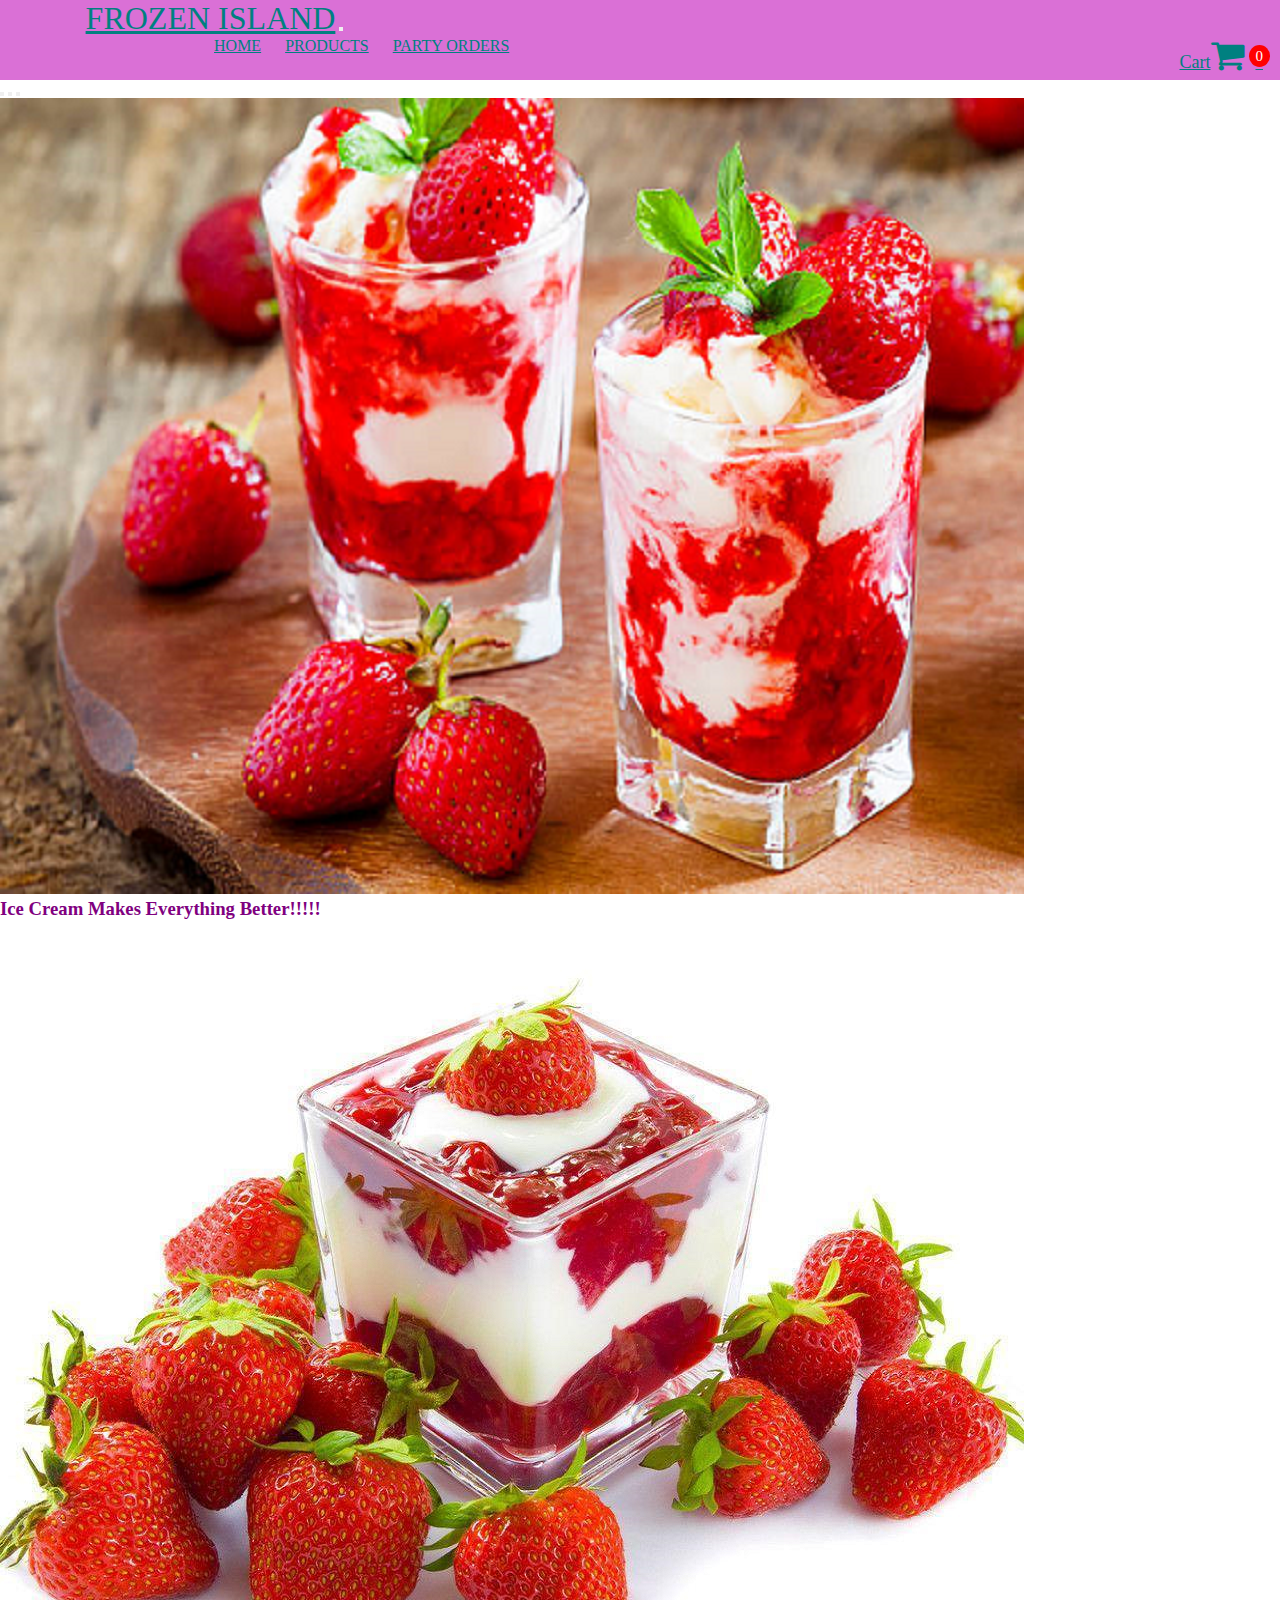
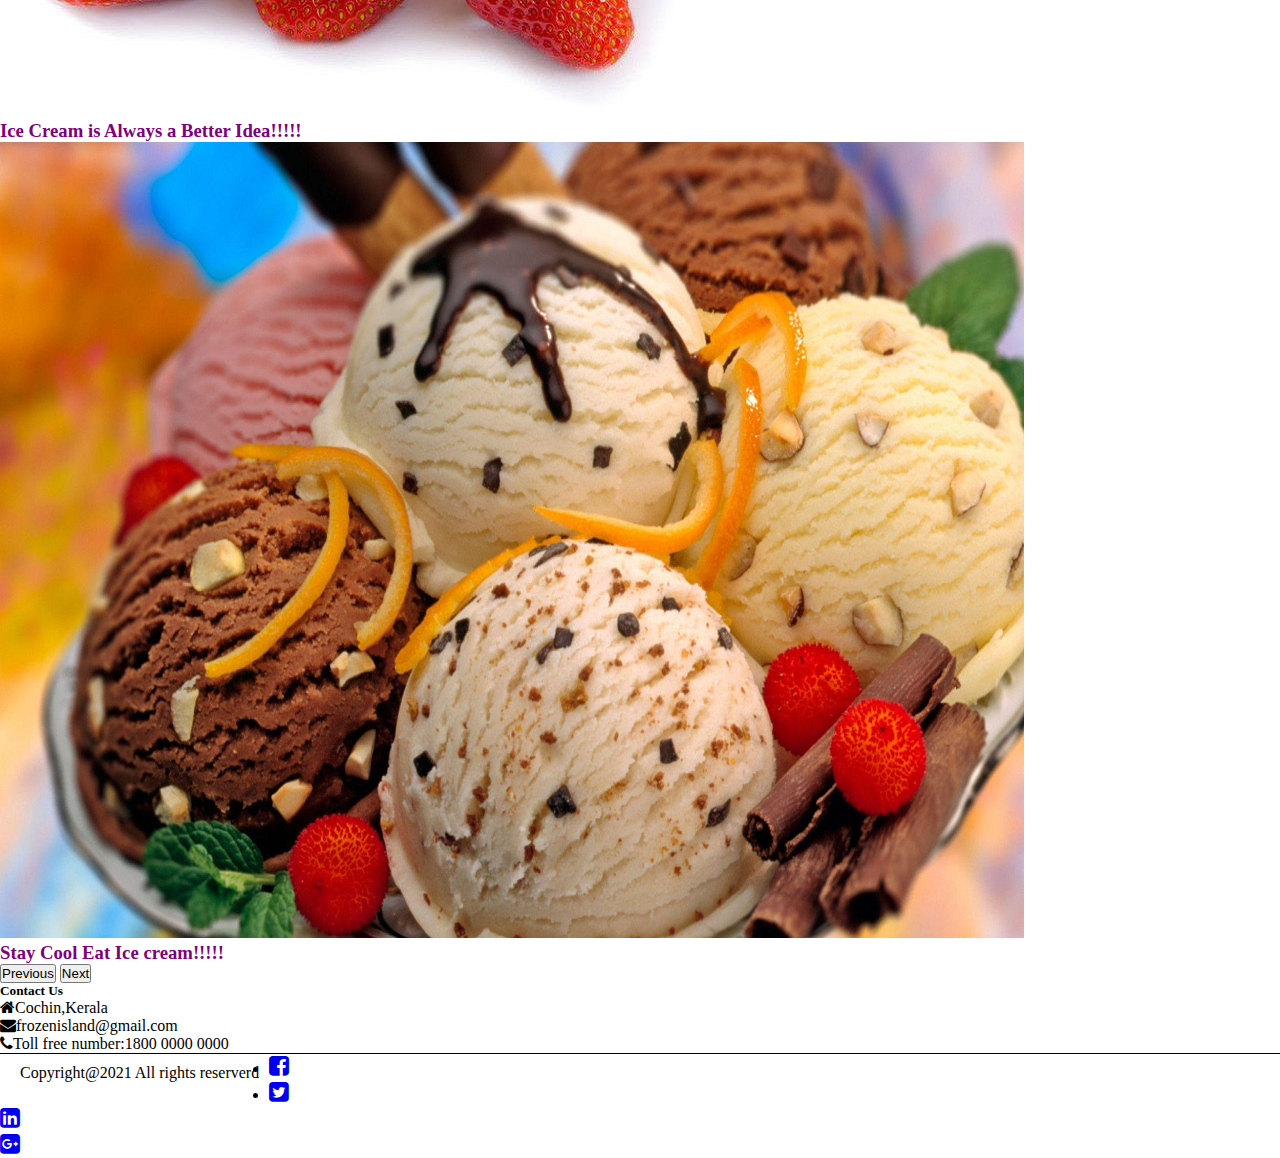
<file: index.html>
<!DOCTYPE html>
<html lang="en">
<head>
    <!-- Required meta tags -->
    <meta charset="UTF-8">
    <meta http-equiv="X-UA-Compatible" content="IE=edge">
    <meta name="viewport" content="width=device-width, initial-scale=1.0">
    <link href="https://cdn.jsdelivr.net/npm/bootstrap@5.1.2/dist/css/bootstrap.min.css" rel="stylesheet" integrity="sha384-uWxY/CJNBR+1zjPWmfnSnVxwRheevXITnMqoEIeG1LJrdI0GlVs/9cVSyPYXdcSF" crossorigin="anonymous">
    <link rel="stylesheet" href="https://maxcdn.bootstrapcdn.com/font-awesome/4.4.0/css/font-awesome.min.css">
    <link href="https://maxcdn.bootstrapcdn.com/font-awesome/4.2.0/css/font-awesome.min.css" rel="stylesheet">
    <link rel="stylesheet" href="style.css">
    
    <title>FROZEN ISLAND</title>
</head>
<body>
    <nav class="navbar navbar-expand-lg navbar-light bg-light">
        <div class="container-fluid">
          <a class="navbar-brand" href="#">FROZEN ISLAND</a>
          <button class="navbar-toggler" type="button" data-bs-toggle="collapse" data-bs-target="#navbarNavAltMarkup" aria-controls="navbarNavAltMarkup" aria-expanded="false" aria-label="Toggle navigation">
            <span class="navbar-toggler-icon"></span>
          </button>
          <div class="collapse navbar-collapse" id="navbarNavAltMarkup">
            <div class="navbar-nav">
              <a class="nav-link active" aria-current="page" href="index.html">Home</a>
              <a class="nav-link" href="products.html">Products</a>
              <a class="nav-link" href="partyorders.html">Party Orders</a>
              <a class="cartCount" href="#" onclick="$('main .callout').toggleClass('open')">Cart<i class="fa fa-shopping-cart fa_custom fa-2x"></i><sup>0</sup></a>

              
            </div>
          </div>
        </div>
      </nav>
      <!-- corousel -->

      <div id="carouselExampleIndicators" class="carousel slide" data-bs-ride="carousel">
        <div class="carousel-indicators">
          <button type="button" data-bs-target="#carouselExampleIndicators" data-bs-slide-to="0" class="active" aria-current="true" aria-label="Slide 1"></button>
          <button type="button" data-bs-target="#carouselExampleIndicators" data-bs-slide-to="1" aria-label="Slide 2"></button>
          <button type="button" data-bs-target="#carouselExampleIndicators" data-bs-slide-to="2" aria-label="Slide 3"></button>
        </div>
        <div class="carousel-inner">
          <div class="carousel-item active">
            <img src="images/slide1.png" class="d-block w-100" alt="...">
            <div class="carousel-caption d-none d-md-block">
              <h3>Ice Cream Makes Everything Better!!!!!</h3>
              </div>
          </div>
          <div class="carousel-item">
            <img src="images/slide2.png" class="d-block w-100" alt="...">
            <div class="carousel-caption d-none d-md-block">
              <h3>Ice Cream is Always a Better Idea!!!!!</h3>
              </div>
          </div>
          <div class="carousel-item">
            <img src="images/slide3.png" class="d-block w-100" alt="...">
            <div class="carousel-caption d-none d-md-block">
              <h3>Stay Cool Eat Ice cream!!!!!</h3>
              </div>
          </div>
        </div>
        <button class="carousel-control-prev" type="button" data-bs-target="#carouselExampleIndicators" data-bs-slide="prev">
          <span class="carousel-control-prev-icon" aria-hidden="true"></span>
          <span class="visually-hidden">Previous</span>
        </button>
        <button class="carousel-control-next" type="button" data-bs-target="#carouselExampleIndicators" data-bs-slide="next">
          <span class="carousel-control-next-icon" aria-hidden="true"></span>
          <span class="visually-hidden">Next</span>
        </button>
      </div>
    </div>


    <main>
        
        
    </main>
    <!-- footer -->
    <footer class="bg-warning text-black pt-5 pb-4">
        <div class="container text-center text-md-left" >
            <div class="row text-center text-md-left" >
                <div class="col-md-4 col-lg-3 col-xl-3 mx-auto mt-3">
                    <h5 class="text-uppercase mb-4 font-weight-bold text-md-left">Contact Us</h5>
                    <p>
                        <i class="fa fa-home"></i>Cochin,Kerala
                    </p>
                    <p>
                        <i class="fa fa-envelope"></i>frozenisland@gmail.com
                    </p>
                    <p>
                        <i class="fa fa-phone"></i>Toll free number:1800 0000 0000
                    </p>
                    
                </div>
            </div>
          </div>

            <div class="row" style="border-top: solid 1px #000000;width:100%;">
            <div class="col-md-7 col-lg-8" style="float:left;padding:10px;padding-left:20px;;">
              <p>Copyright@2021 All rights reserverd</p>
            </div>
        </div>

      <div class="col-md-5 col-lg-4">
        <div class="text-center text-md-right">
          <ul class="list-unstyled list-inline">
            <li class="list-inline-item">
              <a href="#" class="btn-floating btn-sm text-white" style="font-size: 23px;"><i class="fa fa-facebook-square"></i></a>
            </li>
            <li class="list-inline-item">
              <a href="#" class="btn-floating btn-sm text-white" style="font-size: 23px;"><i class="fa fa-twitter-square"></i></a>
            </li>
            <li class="list-inline-item">
              <a href="#" class="btn-floating btn-sm text-white" style="font-size: 23px;"><i class="fa fa-linkedin-square"></i></a>
            </li>
            <li class="list-inline-item">
              <a href="#" class="btn-floating btn-sm text-white" style="font-size: 23px;"><i class="fa fa-google-plus-square"></i></a>
            </li>
          </ul>
        </div>
      </div>  
    </footer>
    <script src="https://code.jquery.com/jquery-3.6.0.min.js"></script>
    <script src="./index.js"></script>
    <script src="https://cdn.jsdelivr.net/npm/bootstrap@5.1.2/dist/js/bootstrap.bundle.min.js" integrity="sha384-kQtW33rZJAHjgefvhyyzcGF3C5TFyBQBA13V1RKPf4uH+bwyzQxZ6CmMZHmNBEfJ" crossorigin="anonymous"></script>
</body>
</html>
</file>
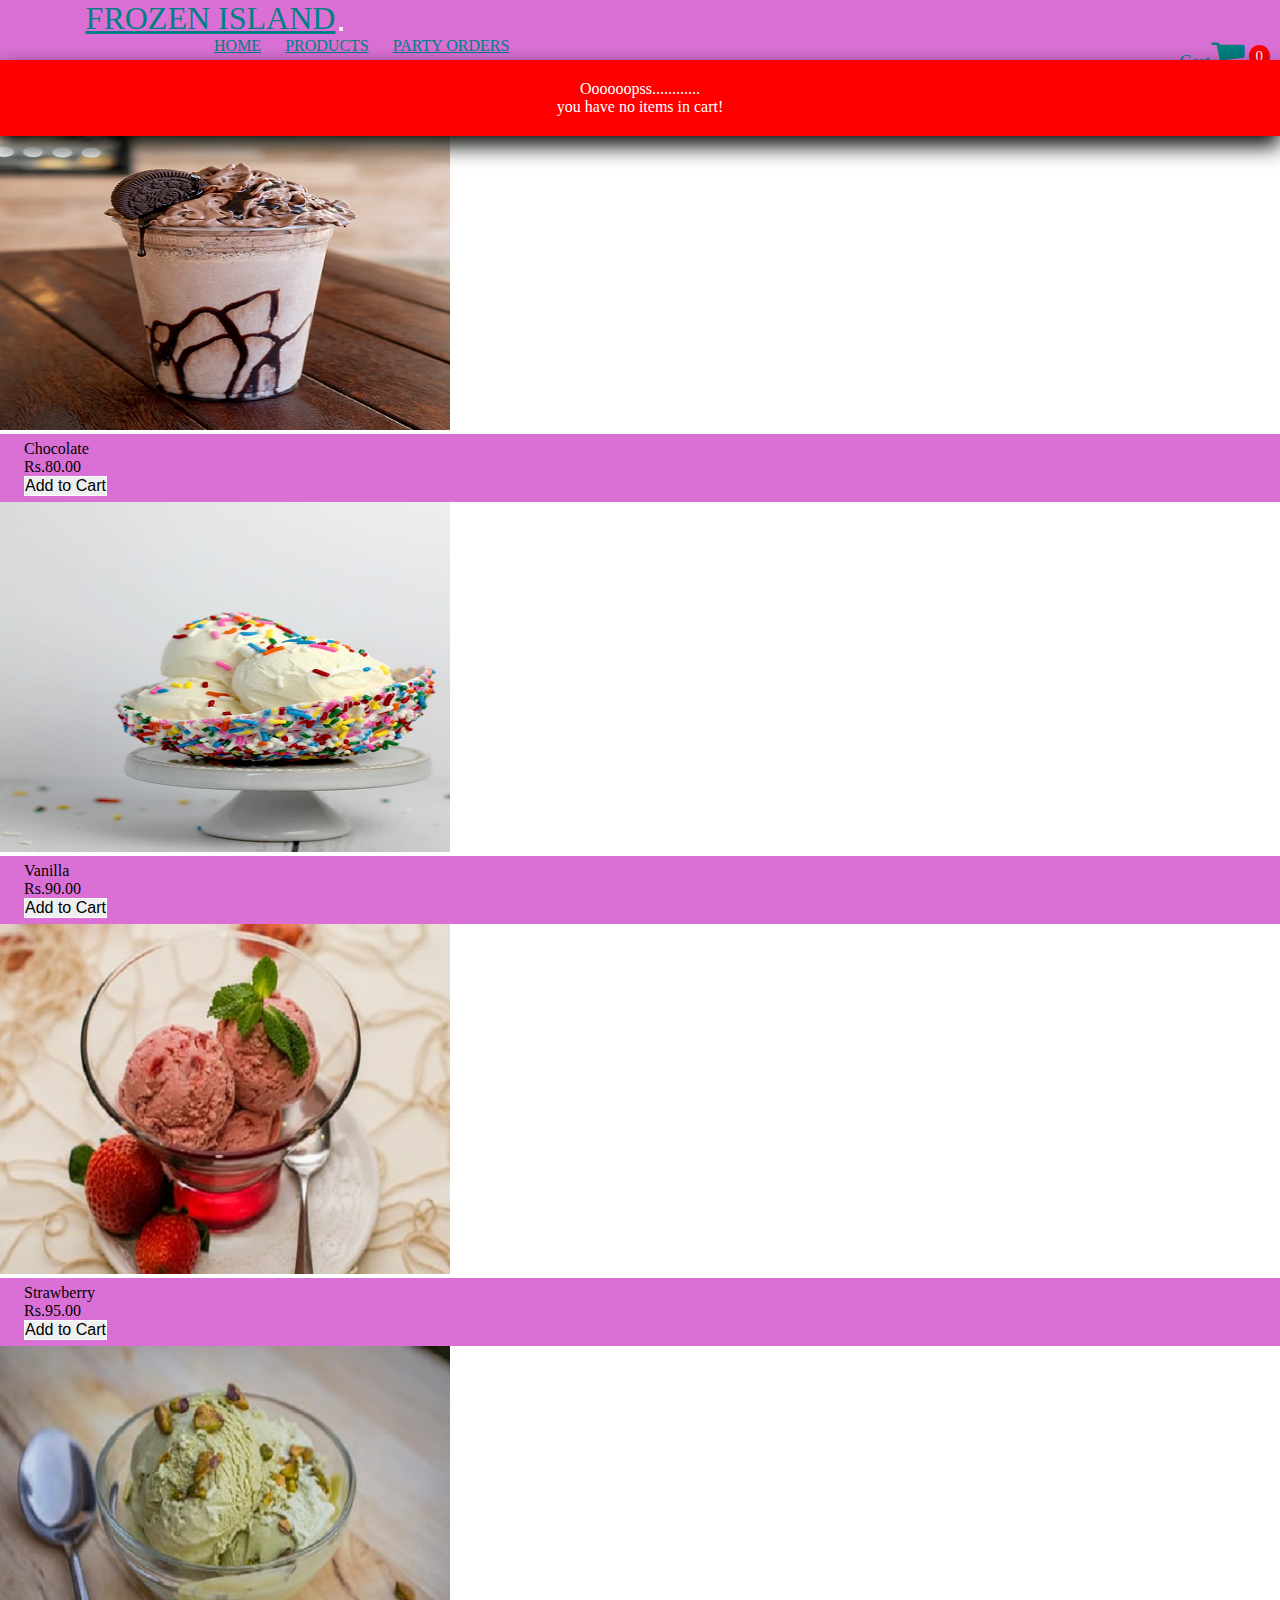
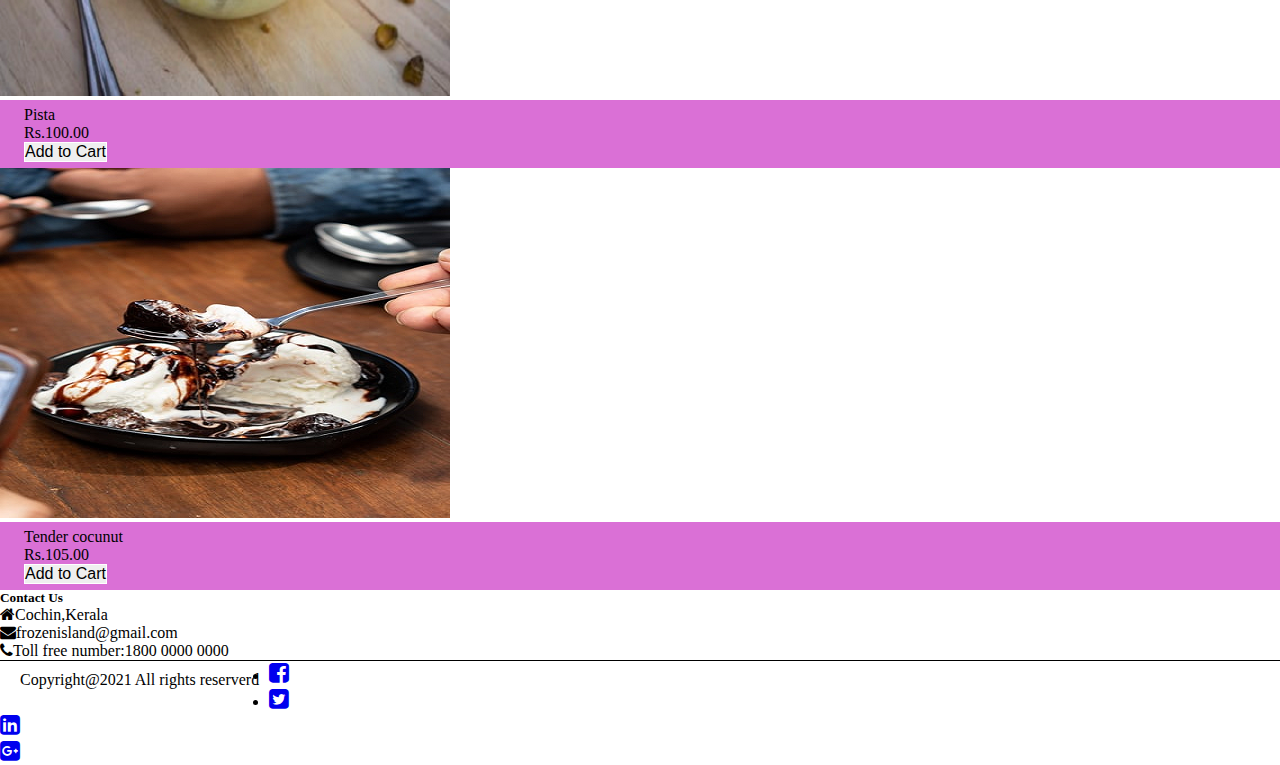
<file: products.html>
<!DOCTYPE html>
<html lang="en">
<head>
    <!-- Required meta tags -->
    <meta charset="UTF-8">
    <meta http-equiv="X-UA-Compatible" content="IE=edge">
    <meta name="viewport" content="width=device-width, initial-scale=1.0">
    <!-- Bootstrap -->

    <link href="https://cdn.jsdelivr.net/npm/bootstrap@5.1.2/dist/css/bootstrap.min.css" rel="stylesheet" integrity="sha384-uWxY/CJNBR+1zjPWmfnSnVxwRheevXITnMqoEIeG1LJrdI0GlVs/9cVSyPYXdcSF" crossorigin="anonymous">
    <link rel="stylesheet" href="https://maxcdn.bootstrapcdn.com/font-awesome/4.4.0/css/font-awesome.min.css">
    <link rel="stylesheet" href="style.css">

    <title>FROZEN ISLAND</title>
</head>
<!-- Body Part -->
<body>
    <nav class="navbar navbar-expand-lg navbar-light bg-light">
        <div class="container-fluid">
          <a class="navbar-brand" href="#">FROZEN ISLAND</a>
          <button class="navbar-toggler" type="button" data-bs-toggle="collapse" data-bs-target="#navbarNavAltMarkup" aria-controls="navbarNavAltMarkup" aria-expanded="false" aria-label="Toggle navigation">
            <span class="navbar-toggler-icon"></span>
          </button>
          <div class="collapse navbar-collapse" id="navbarNavAltMarkup">
            <div class="navbar-nav">
              <a class="nav-link active" aria-current="page" href="index.html">Home</a>
              <a class="nav-link" href="#">Products</a>
              <a class="nav-link" href="partyorders.html">Party Orders</a>
              <a class="cartCount" href="#" onclick="$('main .callout').toggleClass('open')">Cart<i class="fa fa-shopping-cart fa_custom fa-2x"></i><sup>0</sup></a>

              
            </div>
          </div>
        </div>
      </nav>
  
    <main>
     
        
        <div class="container">
          <div class="row"></div>
         </div>
            
         <div class="container">
            <div class="callout">            
               </div> 
              </div>

    </main>
   
     <!-- footer -->
     <footer class="bg-warning text-black pt-5 pb-4">
      <div class="container text-center text-md-left" >
          <div class="row text-center text-md-left" >
              <div class="col-md-4 col-lg-3 col-xl-3 mx-auto mt-3">
                  <h5 class="text-uppercase mb-4 font-weight-bold text-md-left">Contact Us</h5>
                  <p>
                      <i class="fa fa-home"></i>Cochin,Kerala
                  </p>
                  <p>
                      <i class="fa fa-envelope"></i>frozenisland@gmail.com
                  </p>
                  <p>
                      <i class="fa fa-phone"></i>Toll free number:1800 0000 0000
                  </p>
                  
              </div>
          </div>
        </div>

          <div class="row" style="border-top: solid 1px #000000;width:100%;">
          <div class="col-md-7 col-lg-8" style="float:left;padding:10px;padding-left:20px;;">
            <p>Copyright@2021 All rights reserverd</p>
          </div>
      </div>

    <div class="col-md-5 col-lg-4">
      <div class="text-center text-md-right">
        <ul class="list-unstyled list-inline">
          <li class="list-inline-item">
            <a href="#" class="btn-floating btn-sm text-white" style="font-size: 23px;"><i class="fa fa-facebook-square"></i></a>
          </li>
          <li class="list-inline-item">
            <a href="#" class="btn-floating btn-sm text-white" style="font-size: 23px;"><i class="fa fa-twitter-square"></i></a>
          </li>
          <li class="list-inline-item">
            <a href="#" class="btn-floating btn-sm text-white" style="font-size: 23px;"><i class="fa fa-linkedin-square"></i></a>
          </li>
          <li class="list-inline-item">
            <a href="#" class="btn-floating btn-sm text-white" style="font-size: 23px;"><i class="fa fa-google-plus-square"></i></a>
          </li>
        </ul>
      </div>
    </div>  
  </footer>
    <script src="https://code.jquery.com/jquery-3.6.0.min.js"></script>
    <script src="./index.js"></script>
    <script src="https://cdn.jsdelivr.net/npm/bootstrap@5.1.2/dist/js/bootstrap.bundle.min.js" integrity="sha384-kQtW33rZJAHjgefvhyyzcGF3C5TFyBQBA13V1RKPf4uH+bwyzQxZ6CmMZHmNBEfJ" crossorigin="anonymous"></script>
</body>
</html>
</file>
<file: style.css>
*{
    padding: 0;
    margin: 0;
    box-sizing: border-box;

}
 .navbar{
    height: 80px;
    background-color:orchid !important;
    padding: 0 10px;
}
img{
    max-width: 100%;
}

.navbar-collapse{
    background-color: orchid;
    z-index: 100;
}
html.body{
    margin: 0;
    padding: 0;
    font-family: 'Segoe UI', Tahoma, Geneva, Verdana, sans-serif;
}
.container-fluid{
    padding-left: 6%;
}
.container{
    top:10%;
}
.carousel-caption{
    color:purple;
}
   
  .navbar-nav
{
    padding-left: 10%;
}
.navbar-brand{
    font-size: 2rem;
    color:teal;

}
.navbar-brand:hover{
    color: black;
}
.nav-link{
    margin-right: 10px;
    margin-left: 10px;
    color: teal;
    text-transform: uppercase;
}
.nav-link:hover{
    color: black;
}
.cartCount{
    font-size: large;
    color:teal;
    float:right;
}

.cartCount sup{
    padding: 3px 7px;
    background: orangered;
    border-radius: 50%;
    margin-left: 5px;
    margin-top: 3px;
    color: white;
    
}

/* eader{
    position:fixed;
    top:0;
    left:0;
    right:0;
    z-index:100;
}
header nav{
    height: 60px;
    display: flex;
    justify-content: space-between;
    align-items: center;
    background:orchid;
    padding: 0 10px;
}

header nav a{
    color: #fff;
    text-decoration:solid
}
header nav a.brand{
    font-size:x-large;
    color: purple;
}

header nav a.cartCount{
    padding: 10px 30px;
    background:rgb(8,12,8);
    border: dotted 2px lime
}
header nav a sup{
    padding: 3px 7px;
    background: orangered;
    border-radius: 50%;
    margin-left: 5px;
    
} 
main{
    margin-top: 60px;
    padding: 10px;
}
main .container-lg{
    display: grid;
    grid-template-columns: repeat(3, 1fr);
    grid-gap:20px; 

}
main .container-lg section{
    background: #eee;
    display: flex;
    justify-content: space-between;
    padding: 10px;
}*/

.btn-link{
    color:black;
    text-decoration: none;
    border: solid 1px #fff;
    font-size: 1em;
}
.col .btnAdToCart{
    background: none;
    color: #000000 !important;
    border-radius: 100%;
    border:solid 2 px rgb(0, 5, 10);
    padding: 5px 8px;
    position: relative;
    left:180px;
    bottom: 40px;
    box-shadow: 0px 2px 10px 0px rgba(8,12,8,.4);
    transition: all .38s ease-in-out;
    text-decoration :none;
}  

/* main .container .card{
    border: solid 1px teal;
    position: relative;
}
main .container .card img{
    width: 420px;
    height: 350px;
}
main .container .card section{
    background: #eee;
    display: flex;
    justify-content: space-between;
    padding: 10px;
}
  
main .container .card button:hover{
    background:dodgerblue;
    color:#fff;
} */
main .callout{
    position:absolute;
    top: 60px;
     right: 0;   
    width:100%;
    background:#eee;
    z-index: 10;
    box-shadow: 0 10px 20px 0 rgb(8,12,8);
    height:auto;
    
}
/*main .callout .row:first-child{
    height: calc(100vh-210px);
    overflow-y: auto;

}
main .callout .row:first-child{
    display: grid;
    grid-template-columns: auto 1fr auto auto;
    grid-gap:10px;
    border-bottom: solid 1px #ddd;
}
main .callout .row:first-child img{
    width: 120px;
    height:100px;
}
main .callout .row:first-child  section{
    display: grid;
    justify-content: space-between;
}
main .callout .row:first-child  button{
    display: grid;
    justify-content: space-between;
} */
.btnRemoveCartItem{
    background-color: black;
    color: red;
    border: none;
    padding: 0 20px;
    font-size: 2rem;
}
/*main .callout .row:last-child {
    background: #222;
    color: #fff;
    height: 150px;
    display: grid;
    grid-template-columns: repeat(3, 1fr);
    grid-gap:20px;
    padding: 10px;
}
main .callout .row:last-child section:first-child {
    display: grid;
}
main .callout .row:last-child section:first-child {
}
main .callout .row:last-child section:last-child {
    display: grid;
    grid-gap:10px;
    grid-template-columns: auto 1fr auto auto;
}*/
main .callout .row:last-child section:first-child .billAmt{
    display: grid;
    grid-gap:10px;
    font-size: 2em;
    


}
main .callout .row:last-child section:last-child button.btnReset{
    background-color: red;
    color: #fff;
    border: red;
    width:100px;
    height: 50px;
}
main .callout .row:last-child section:last-child button.btnCheckOut{
    background-color:limegreen;
    color: #fff;
    border: red;
    width:100px;
    height: 50px;
}


main .callout .alert{
    background: red;
    color:#fff;
    padding: 20px;
    text-align: center;
}
main .callout.open{
    right: 0;
}
</file>
